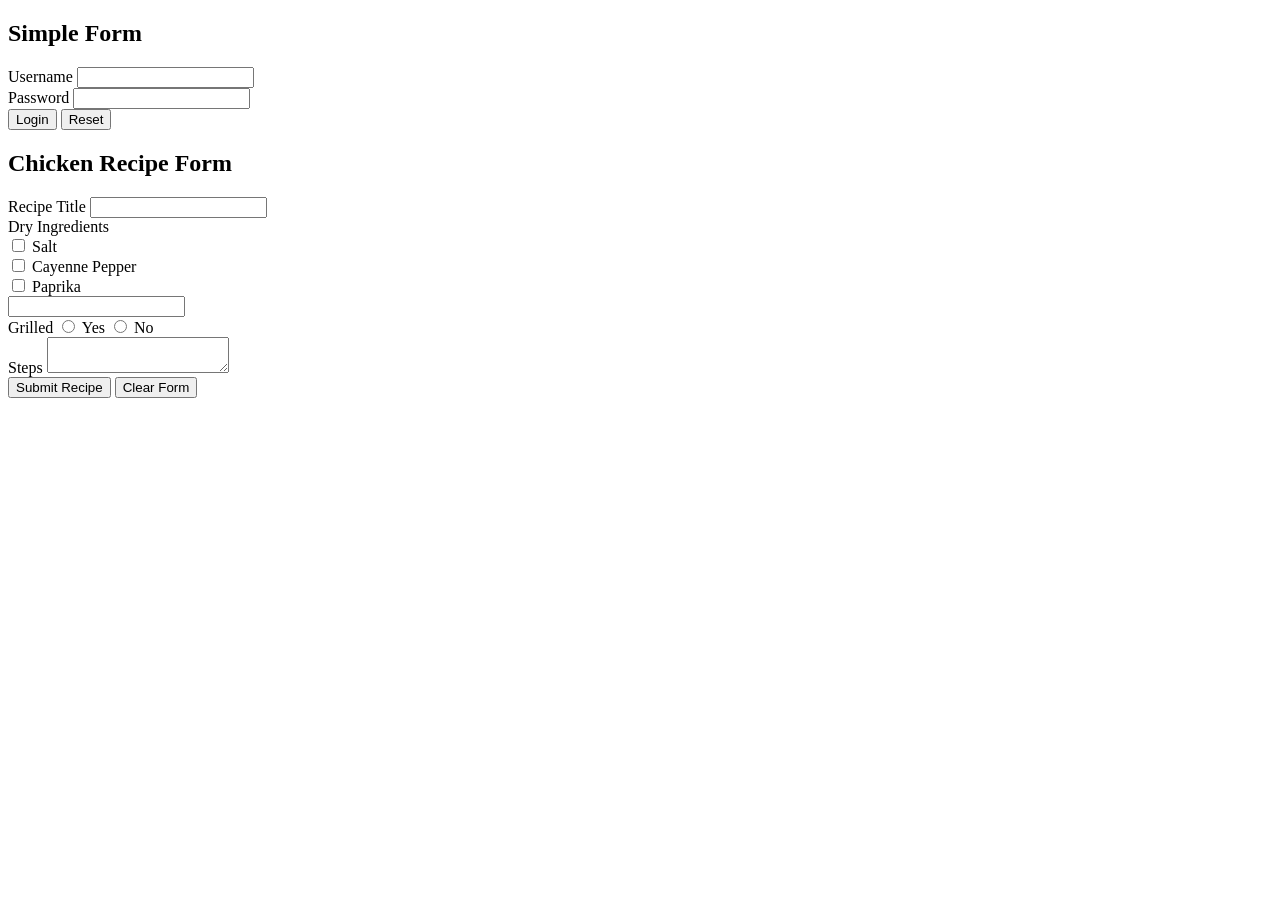
<file: forms.html>
<!doctype html>
<html lang="en">
    <head>
        <meta charset="UTF-8">
        <title> Forms 101 </title>
        <head>

            <body>
                <section id="simple-form">
                    <h2> Simple Form </h2>
                    <!--the form element-->
                    <form method="post"
                        action="process.php"
                        enctype="text/plain"
                        id="simple-form"
                        class="forms">

                        <div class="form-group"></div>
                        <label for="username"> Username </label>
                        <input type="text" id="username" name="username">
                    </div>
                    <div class="form-group"></div>
                    <label for="password"> Password </label>
                    <input type="text" id="password" name="password">
                </div>
                <div class="form-group"></div>
                    <input type="submit" name="login" value="Login">
                    <input type="reset" id="reset" name="Clear">
                </div>
            </form>
        </section>
        <section id ="chicken-recipe-form">
        <h2> Chicken Recipe Form </h2>
        <form method = "post" action="process2.php">
            <div class="form-group">
                <label for = "recipe-title">
                Recipe Title
                </label>
                <input type = "text" name="recipe-title" required>
            </div>
            <div class="form-group">
                <label for = "dry-ingredients">
                Dry Ingredients 
                </label> <br>
              <input id = "Salt" type = "checkbox" name="dry-ingredients" value = "Salt" required> Salt <br>
              <input id = "Pepper" type = "checkbox" name="dry-ingredients" value = "Pepper" required> Cayenne Pepper <br>
              <input id = "Paprika" type = "checkbox" name="dry-ingredients" value = "Paprika" required> Paprika <br>
                <input type = "text" name="recipe-title" required>
            </div>
            <div class="form-group">
                <label for = "grilled"> Grilled </label>
            <input name = "grilled" id = "grilled-yes" value = "1"  type = "radio" > Yes
             <input name = "grilled" id = "grilled-no" value = "0"  type = "radio" > No
          </div>
          <div class="form-group">
                <label for = "steps"> Steps </label>
                <textarea name = "steps" id = "steps">  </textarea>
          </div>
            <div class="form-group">
                    <input type = "submit" name = "submit-recipe" value = "Submit Recipe">
                    <input type = "reset" name = "clear-recipe" value = "Clear Form">
            </div>
        </form>
        </section>
    </body>
</html>
</file>
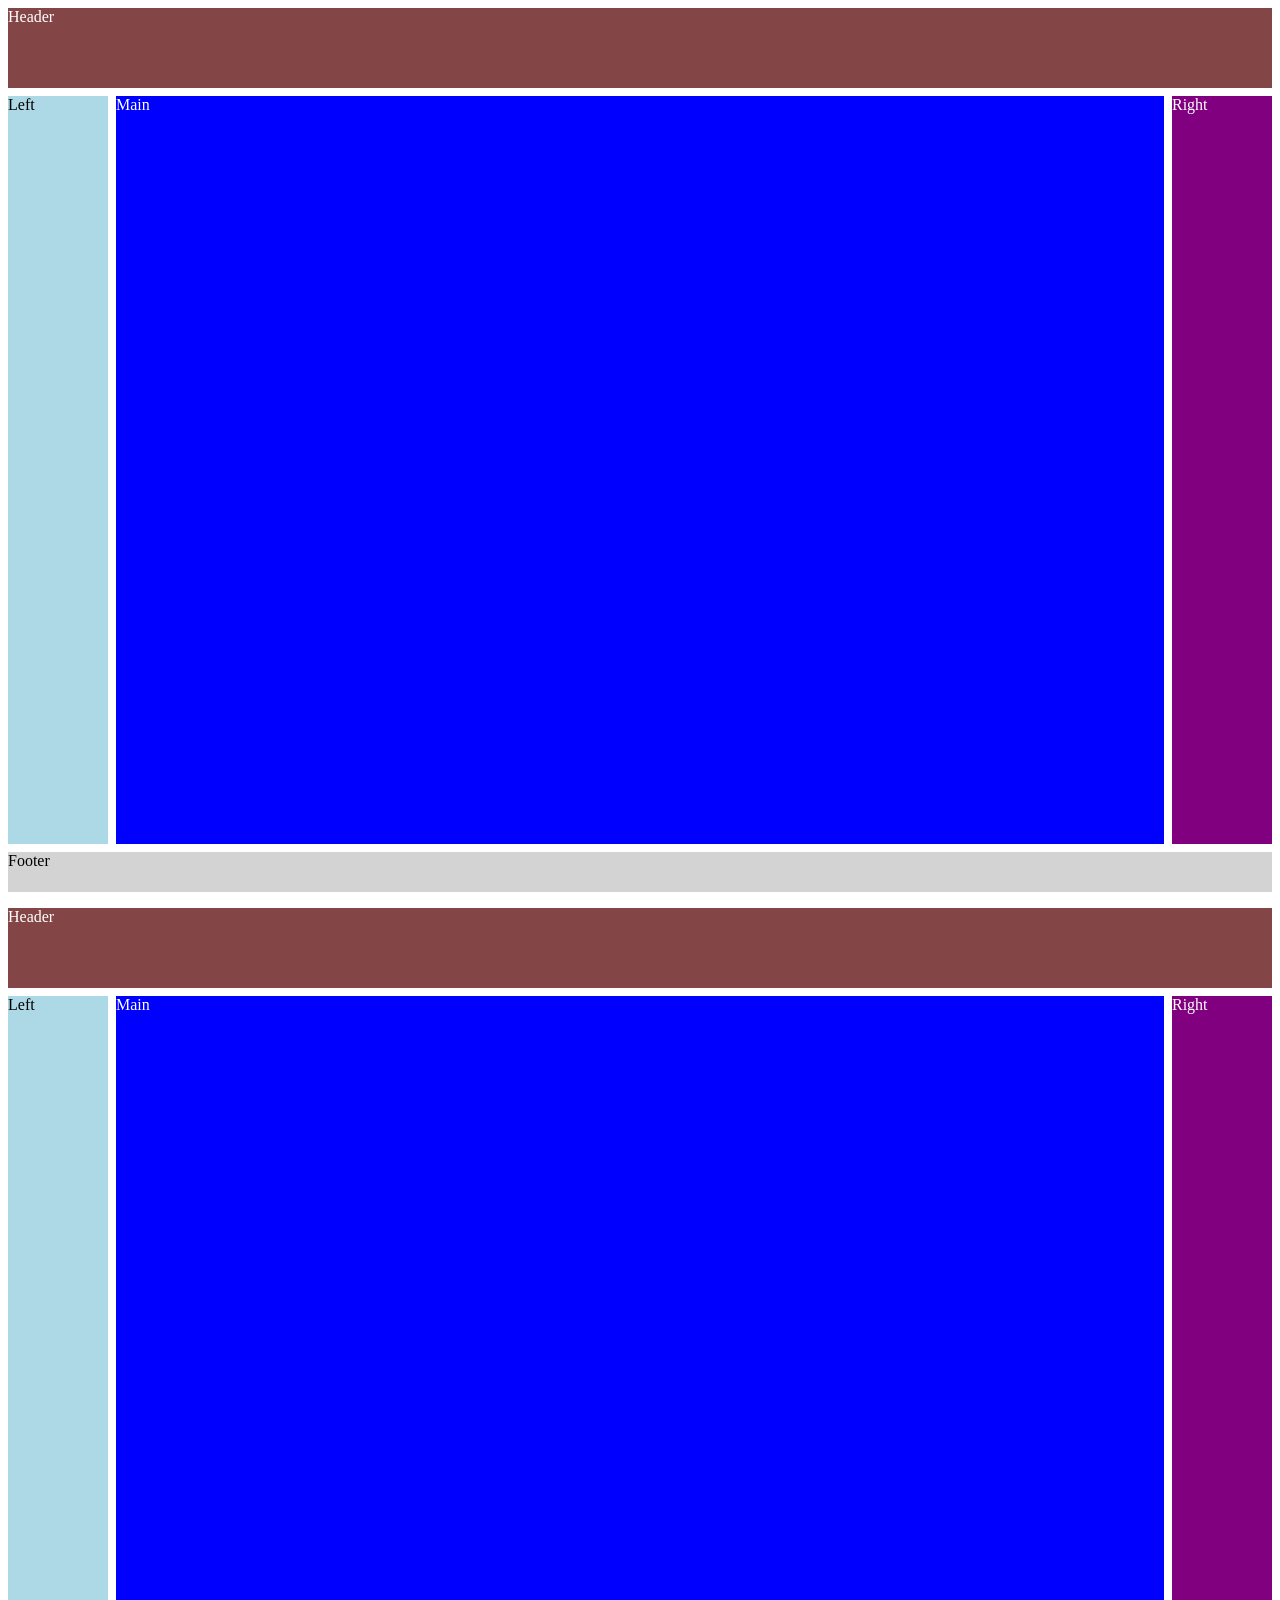
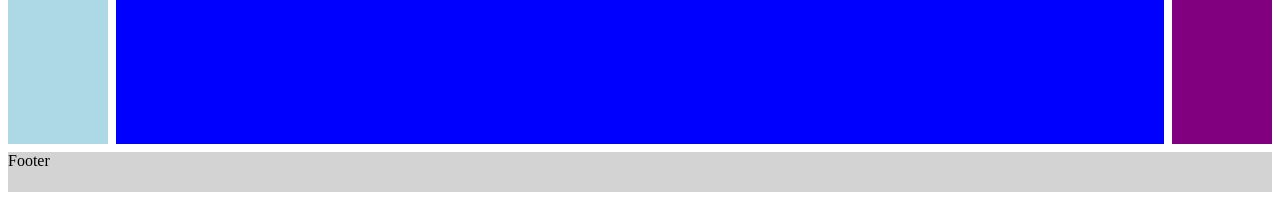
<file: grid.html>
<!DOCTYPE html>
<html>
    <head>
        <title>Grid Demo</title>
        <meta name="viewport" content="width=device-width, initial-scale=1.0">
        <style>
            body {
                margin: 0;
                height: 100vh; 
            }

            /* FIXED: Changed selector name to match the HTML class */
            .grid-container {
                display: grid;
                grid-template-columns: 100px 1fr 100px; 
                grid-template-rows: 80px 1fr 40px; 
                grid-template-areas:
                    "header header header"
                    "l-aside main r-aside"
                    "footer footer footer";
                gap: 8px; 
                padding: 8px; 
                height: 100vh; /* FIXED: Gives the grid a height to calculate '1fr' */
                box-sizing: border-box; /* Prevents padding from causing scrollbars */
            }

            header {
                grid-area: header;
                background: rgb(131, 69, 69);
                color: white;
            }

            /* FIXED: Changed to match HTML id="left" */
            #left {
                grid-area: l-aside;
                background-color: lightblue;
            }

            main {
                grid-area: main;
                background-color: blue;
                color: white;
            }

            /* FIXED: Changed to match HTML id="right" */
            #right {
                grid-area: r-aside;
                background-color: purple;
                color: white;
            }

            footer {
                grid-area: footer;
                background-color: lightgray;
            }
        </style>
    </head>
    <body>
        <div class="grid-container">
            <header> Header </header>
            <aside id="left"> Left </aside>
            <main> Main </main>
            <aside id="right"> Right </aside>
            <footer> Footer </footer>
        </div>
    </body>
</html><!DOCTYPE html>
<html>
    <head>
        <title>Grid Demo</title>
        <meta name="viewport" content="width=device-width, initial-scale=1.0">
        <style>
            body {
                margin: 0;
                height: 100vh; 
                font-size: 16px;;
            }

            /* FIXED: Changed selector name to match the HTML class */
            .grid-container {
                display: grid;
                grid-template-columns: 100px 1fr 100px; 
                grid-template-rows: 80px 1fr 40px; 
                grid-template-areas:
                    "header header header"
                    "l-aside main r-aside"
                    "footer footer footer";
                gap: 8px; 
                padding: 8px; 
                height: 100vh; /* FIXED: Gives the grid a height to calculate '1fr' */
                box-sizing: border-box; /* Prevents padding from causing scrollbars */
            }

            header {
                grid-area: header;
                background: rgb(131, 69, 69);
                color: white;
            }

            /* FIXED: Changed to match HTML id="left" */
            #left {
                grid-area: l-aside;
                background-color: lightblue;
            }

            main {
                grid-area: main;
                background-color: blue;
                color: white;
            }

            /* FIXED: Changed to match HTML id="right" */
            #right {
                grid-area: r-aside;
                background-color: purple;
                color: white;
            }

            footer {
                grid-area: footer;
                background-color: lightgray;
            }
        </style>
    </head>
    <body>
        <div class="grid-container">
            <header> Header </header>
            <aside id="left"> Left </aside>
            <main> Main </main>
            <aside id="right"> Right </aside>
            <footer> Footer </footer>
        </div>
    </body>
</html>
</file>
